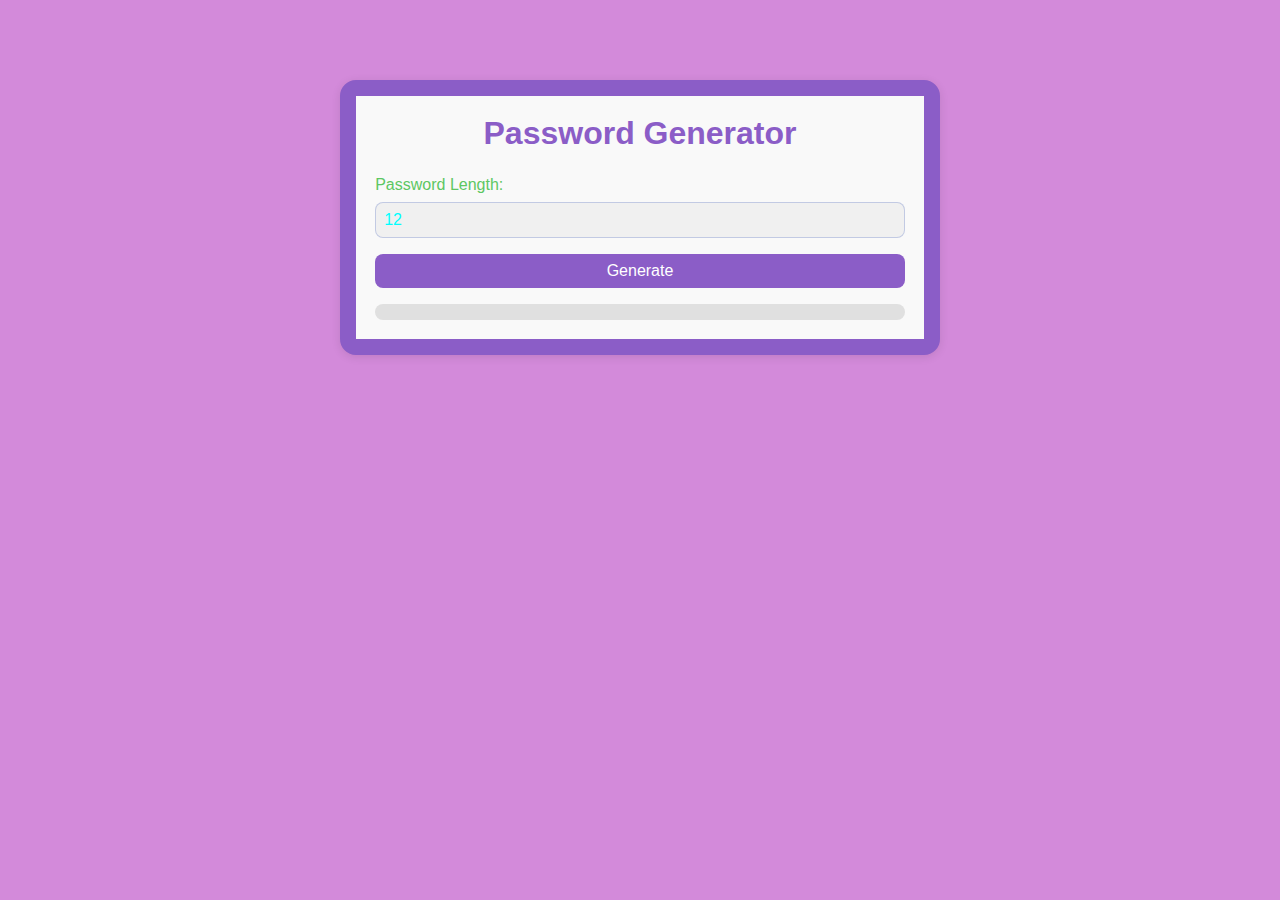
<file: index.html>
<!DOCTYPE html>
<html lang="en">
<head>
  <meta charset="UTF-8" />
  <title>Password Generator</title>
  <link rel="stylesheet" href="passg.css" />
</head>
<body>
  <div class="container">
    <h1>Password Generator</h1>
    <label for="lengthInput">Password Length:</label>
    <input type="number" id="lengthInput" min="1" max="50" value="12" />
    <button id="generateBtn">Generate</button>
    <p id="result"></p>
  </div>

  <!-- Link your compiled Dart here later -->
  <script defer src="passg.dart.js"></script>
</body>
</html>
</file>
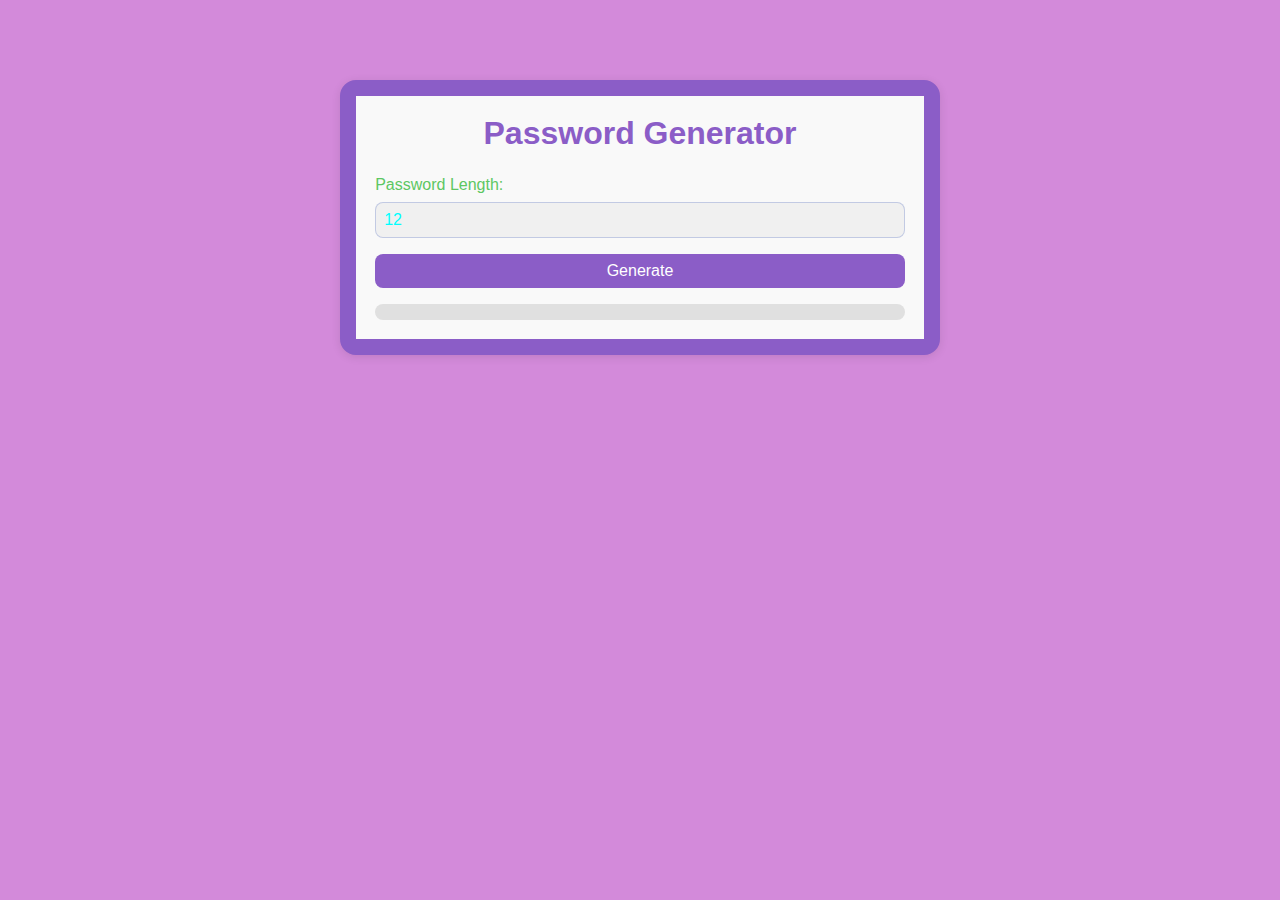
<file: passg.html>
<!DOCTYPE html>
<html lang="en">
<head>
  <meta charset="UTF-8" />
  <title>Password Generator</title>
  <link rel="stylesheet" href="passg.css" />
</head>
<body>
  <div class="container">
    <h1>Password Generator</h1>
    <label for="lengthInput">Password Length:</label>
    <input type="number" id="lengthInput" min="1" max="50" value="12" />
    <button id="generateBtn">Generate</button>
    <p id="result"></p>
  </div>

  <!-- Link your compiled Dart here later -->
  <script defer src="passg.dart.js"></script>
</body>
</html>
</file>
<file: passg.css>
* {
    box-sizing: border-box;
    font-family: Arial, sans-serif;
    margin: 0;
    color: #d38ada;
    font-size: 1rem;
}
body {
    background-color: #d38ada;;
    display: flex;
    overflow: hidden;
    justify-content: center;
    align-items: center;
}

.container {
    width: 100%;
    max-width: 600px;
    height: 100%;
    max-height: 800px;
    margin: 5rem auto;
    padding: 1.2rem;
    background-color: #f9f9f9;
    border-radius: 1rem;
    box-shadow: 0 2px 10px rgba(0, 0, 0, 0.1);
    border: 1rem solid #8b5dc7;
}

h1 {
    text-align: center;
    color: #8b5dc7;
    font-size: 2rem;
    margin-bottom: 1.5rem; 
}

input {
    width: 100%;
    padding: 0.5rem;
    margin-bottom: 1rem;
    color: cyan;
    border: 1px solid #5d76c750;
    border-radius: 0.5rem;
    background-color: #f0f0f0;
}
button {
    width: 100%;
    padding: 0.5rem;
    background-color: #8b5dc7;
    color: white;
    border: none;
    border-radius: 0.5rem;
    cursor: pointer;
    
}
button:hover {
    background-color: #6f4ca0;
}
label {
    display: block;
    margin-bottom: 0.5rem;
    color: #5dc762;
}
#result {
    margin-top: 1rem;
    padding: 0.5rem;
    background-color: #e0e0e0;
    border-radius: 0.5rem;
    color: #333;
    font-weight: bold;
    text-align: center;
}
</file>
